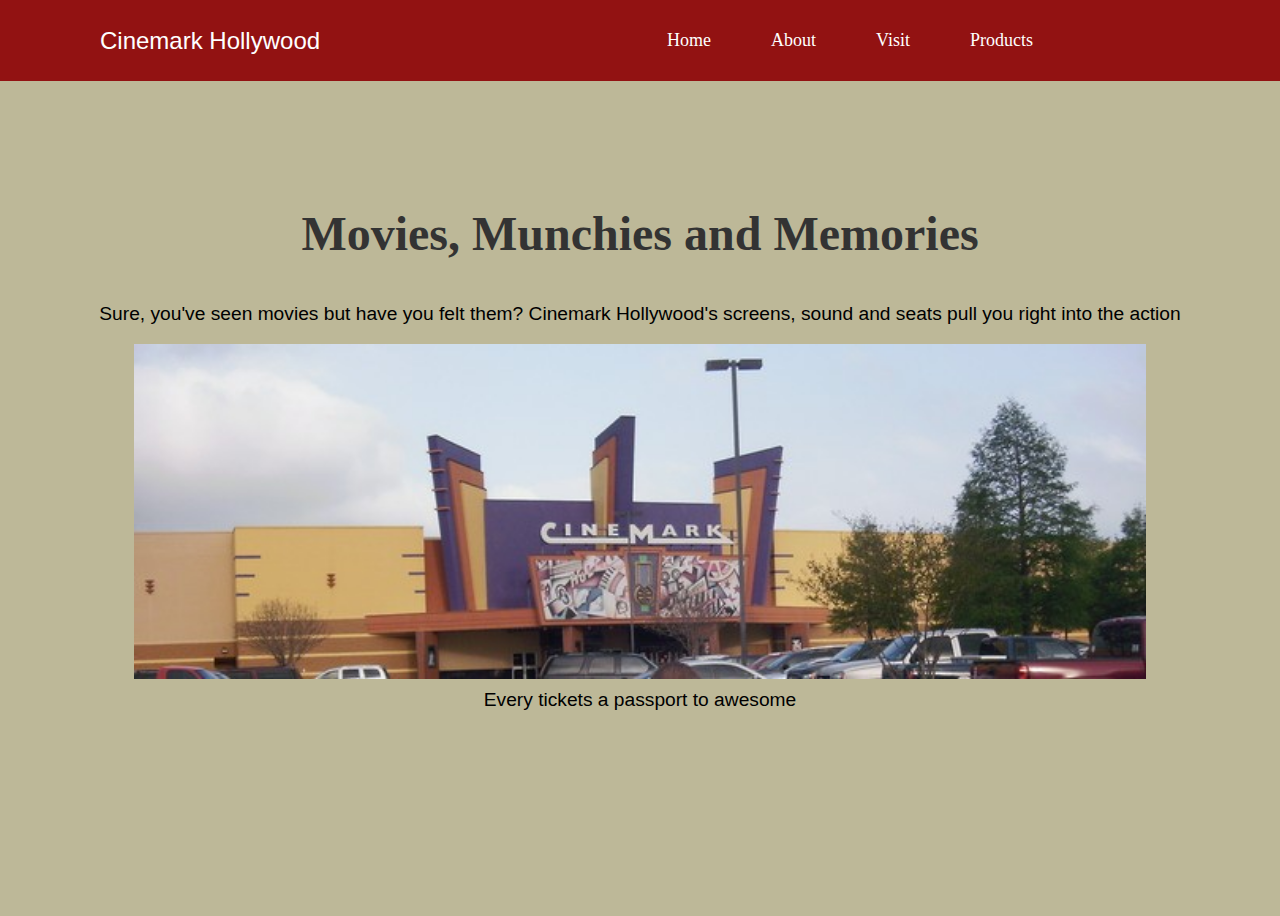
<file: index.html>
<!DOCTYPE html>
<html>
<head>
    <title>Final Project:The New Hire</title>

    <link rel="stylesheet" href="css/main.css">
</head>

<body class="home-page">
    <header class="header">
            <a href="index.html" class="logo">Cinemark Hollywood</a>
            <nav class="navbar">
                    <a href="index.html">Home</a>
                    <a href="about_page.html">About</a>
                    <a href="visit_page.html">Visit</a>
                    <a href="gallery_products_page.html">Products</a>
      </nav>
</header>
    <h1>Movies, Munchies and Memories</h1>
    <p>Sure, you've seen movies but have you felt them? Cinemark Hollywood's screens, sound and seats pull you right into the action</p>
    <img class="img-cinema" src="images/large.jpg" alt="Hollywood Cinema">
    <p>Every tickets a passport to awesome</p>
</body>

</html>
</file>
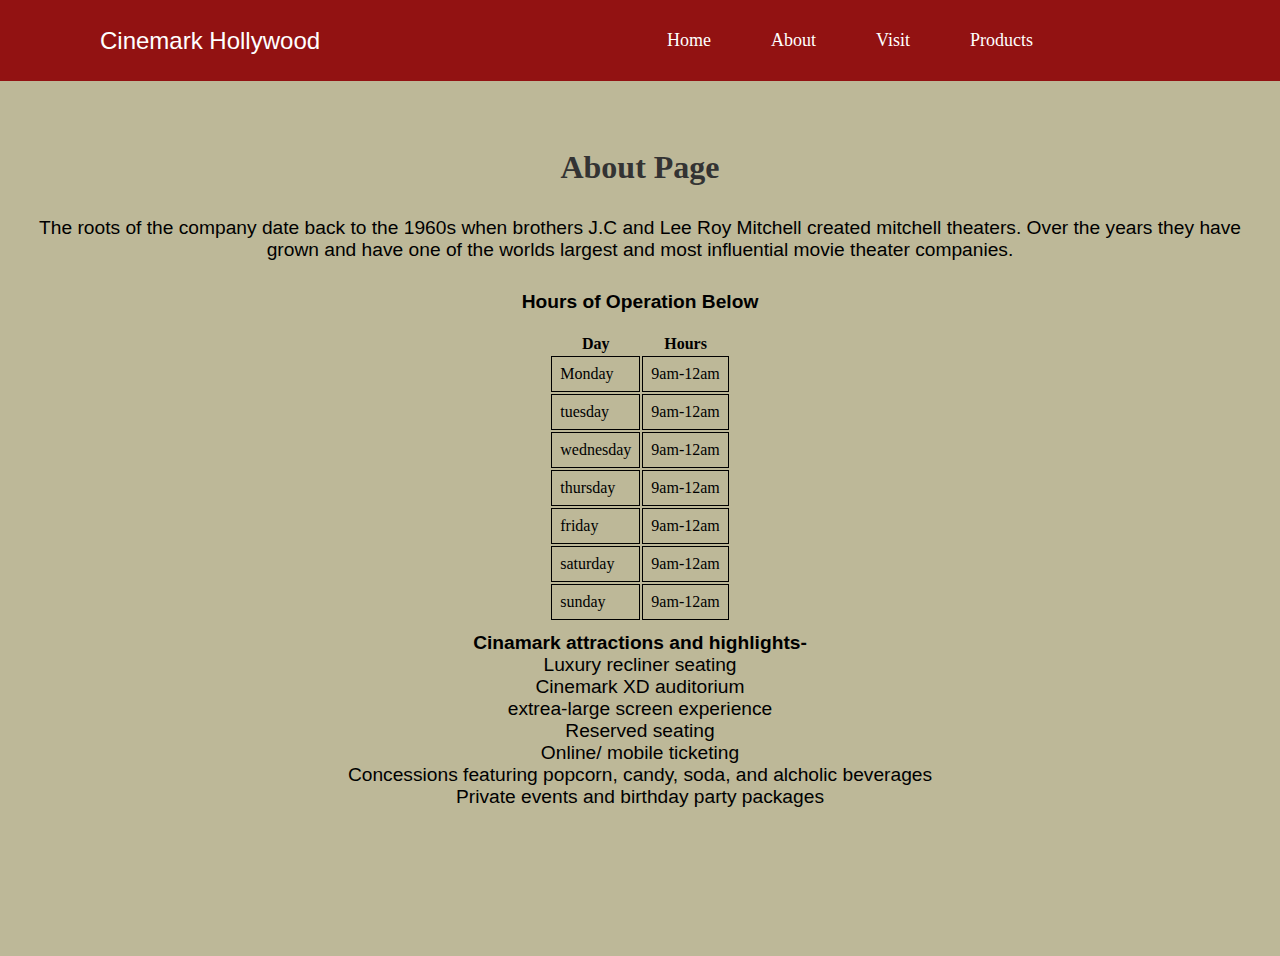
<file: about_page.html>
<!DOCTYPE html>
<html>
<head>

<title>Final Project:The New Hire</title>

    <link rel="stylesheet" href="css/main.css">
</head>

<header class="header">
    <a href="final_index.html" class="logo">Cinemark Hollywood</a>
    <nav class="navbar">
            <a href="final_index.html">Home</a>
            <a href="about_page.html">About</a>
            <a href="visit_page.html">Visit</a>
            <a href="gallery_products_page.html">Products</a>
    </nav>
</header>

<body class="about-page">
    <h1>About Page</h1>
    <p>The roots of the company date back to the 1960s when brothers J.C and Lee Roy Mitchell created mitchell theaters. Over the years they have grown and have one of the worlds largest and most influential movie theater companies.</p>
    <b><p>Hours of Operation Below</p></b>
    <table>

        <tr>
            <th>Day</th>
            <th>Hours</th>
        </tr>
        <tr>
            <td>Monday</td>
            <td>9am-12am</td>
        </tr>
        <tr>
            <td>tuesday</td>
            <td>9am-12am</td>
        </tr>
        <tr>
            <td>wednesday</td>
            <td>9am-12am</td>
        </tr>
        <tr>
            <td>thursday</td>
            <td>9am-12am</td>
        </tr>
        <tr>
            <td>friday</td>
            <td>9am-12am</td>
        </tr>
        <tr>
            <td>saturday</td>
            <td>9am-12am</td>
        </tr>
        <tr>
            <td>sunday</td>
            <td>9am-12am</td>
    </table>
    <p><b>Cinamark attractions and highlights-<br></b>
        Luxury recliner seating <br>
        Cinemark XD auditorium <br>
        extrea-large screen experience <br>
        Reserved seating <br>
        Online/ mobile ticketing <br>
        Concessions featuring popcorn, candy, soda, and alcholic beverages <br>
        Private events and birthday party packages <br>
    </p>

</body>
</html>
</file>
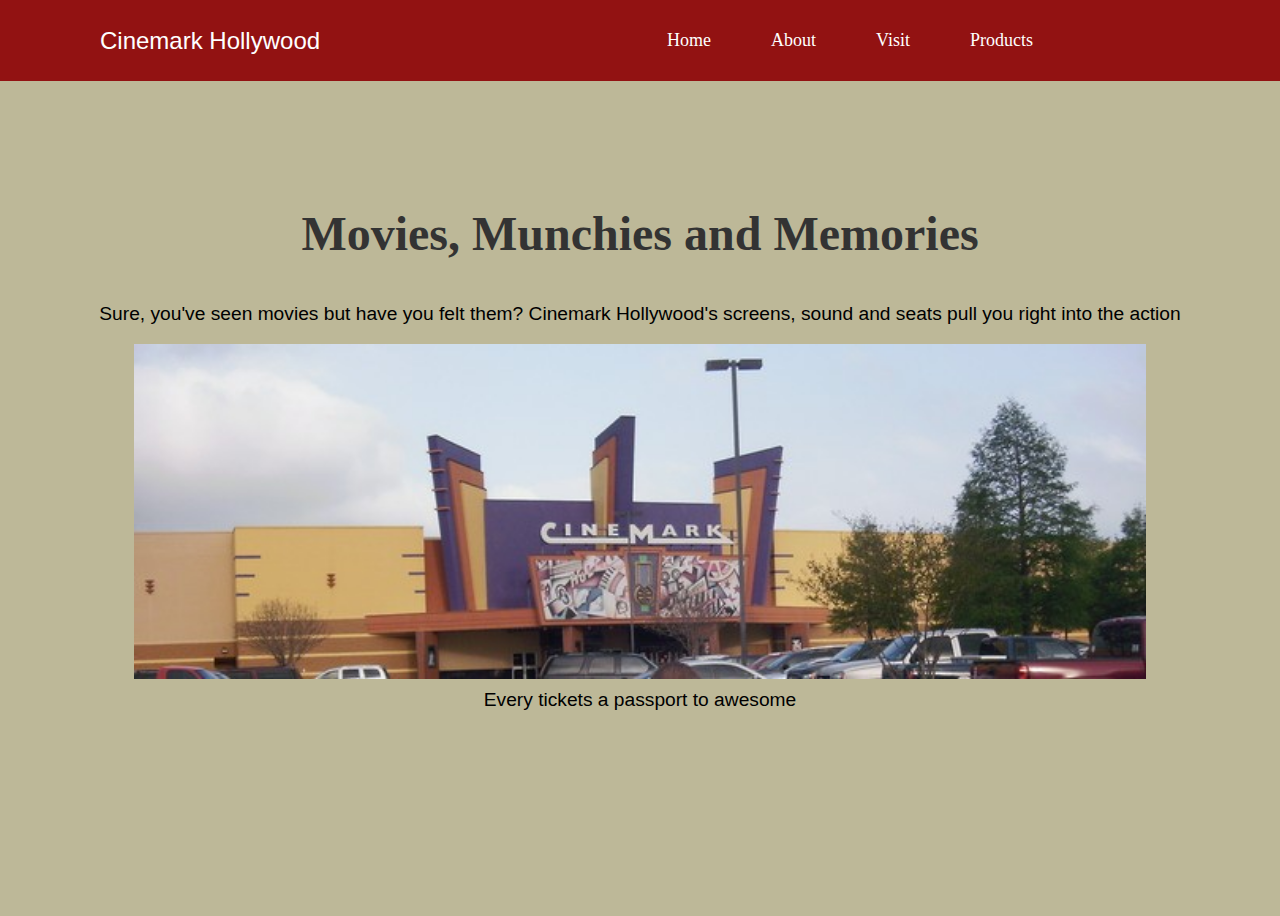
<file: final_index.html>
<!DOCTYPE html>
<html>
<head>

<title>Final Project:The New Hire</title>

    <link rel="stylesheet" href="css/main.css">
</head>

<header class="header">
            <a href="final_index.html" class="logo">Cinemark Hollywood</a>
            <nav class="navbar">
                    <a href="final_index.html">Home</a>
                    <a href="about_page.html">About</a>
                    <a href="visit_page.html">Visit</a>
                    <a href="gallery_products_page.html">Products</a>
      </nav>
</header>

<body class="home-page">
    <h1>Movies, Munchies and Memories</h1>
    <p>Sure, you've seen movies but have you felt them? Cinemark Hollywood's screens, sound and seats pull you right into the action</p>
    <img class="img-cinema" src="images/large.jpg" alt="Hollywood Cinema">
    <p>Every tickets a passport to awesome</p>
</body>

































</html>
</file>
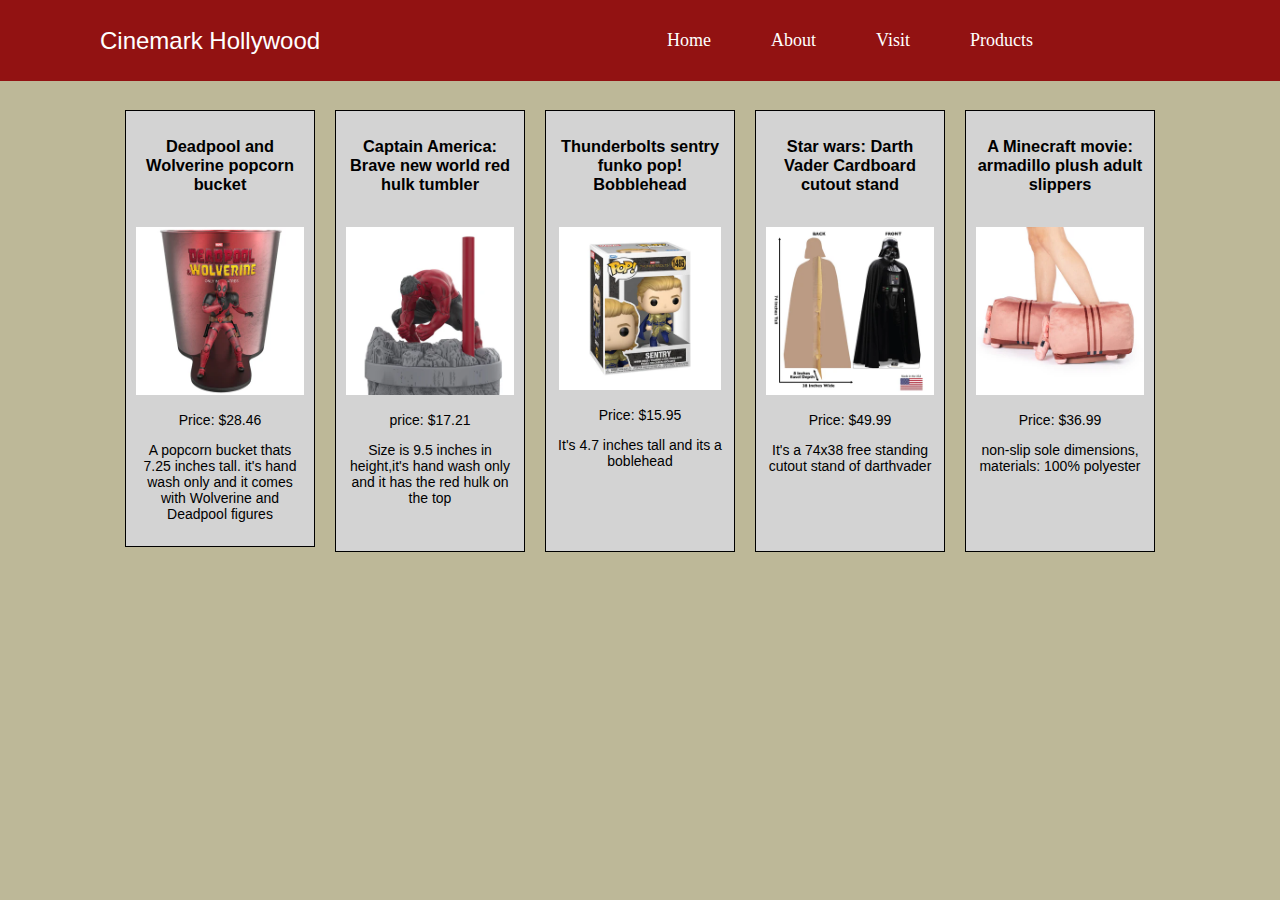
<file: gallery_products_page.html>
<!DOCTYPE html>
<html>

<head>
<title>Final Project:The New Hire</title>
    <link rel="stylesheet" href="css/main.css">
</head>

<body class="products-page">
    <header class="header">
        <a href="index.html" class="logo">Cinemark Hollywood</a>
        <nav class="navbar">
            <a href="index.html">Home</a>
            <a href="about_page.html">About</a>
            <a href="visit_page.html">Visit</a>
            <a href="gallery_products_page.html">Products</a>
        </nav>
    </header>
    <div class="card-container">
    <div class="card">
    <div class="deadpool-wolverine">
        <h3>Deadpool and Wolverine popcorn bucket</h3><br>
        <img src="images/DEAD-CIN_10_MF4.webp" alt="popcorn bucket with deadpool and wolverine"<br>
        <p>Price: $28.46</p>
        <p>A popcorn bucket thats 7.25 inches tall. it's hand wash only and it comes with Wolverine and Deadpool figures</p>
    </div>
    </div>
    <div class="card">
    <div class="captain-america">
        <h3>Captain America: Brave new world red hulk tumbler</h3><br>
        <img src="images/CAP-TBT_13_MF3.webp" alt="">
        <p>price: $17.21</p>
        <p>Size is 9.5 inches in height,it's hand wash only and it has the red hulk on the top</p>
    </div>
    </div>
    <div class="card">
    <div class="thunderbolts">
        <h3>Thunderbolts sentry funko pop! Bobblehead</h3><br>
        <img src="images/TB-FP-0525-5_1.webp" alt="thunderbolts funko pop">
        <p>Price: $15.95</p>
        <p>It's 4.7 inches tall and its a boblehead</p>
    </div>
    </div>
    <div class="card">
    <div class="starwars">
        <h3>Star wars: Darth Vader Cardboard cutout stand</h3><br>
        <img src="images/SW-STD-0525_1.webp" alt="starwars cardboard cutout">
        <p>Price: $49.99</p>
        <p>It's a 74x38 free standing cutout stand of darthvader</p>
    </div>
    </div>
    <div class="card">
    <div class="minecraft">
        <h3>A Minecraft movie: armadillo plush adult slippers</h3><br>
        <img src="images/MC-ARM-AMA_4.webp" alt="minecraft slippers">
        <p>Price: $36.99</p>
        <p>non-slip sole dimensions, materials: 100% polyester</p>
    </div>
    </div>
</body>
</html>
</file>
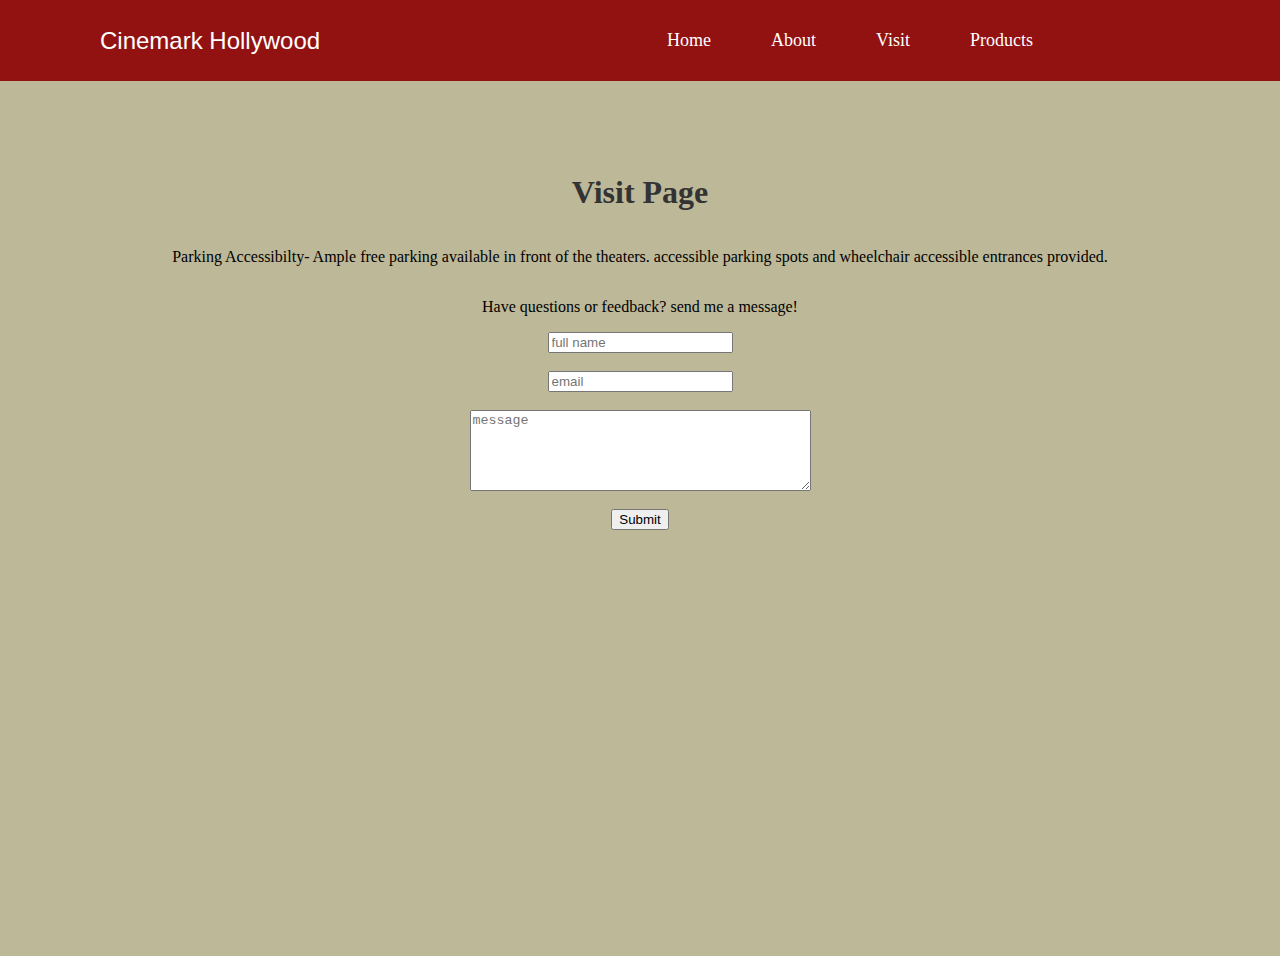
<file: visit_page.html>
<!DOCTYPE html>
<html>
<head>

<title>Final Project:The New Hire</title>

    <link rel="stylesheet" href="css/main.css">
</head>


<body class="visit-page">
    <header class="header">
        <a href="final_index.html" class="logo">Cinemark Hollywood</a>
        <nav class="navbar">
            <a href="final_index.html">Home</a>
            <a href="about_page.html">About</a>
            <a href="visit_page.html">Visit</a>
            <a href="gallery_products_page.html">Products</a>
        </nav>
    </header>
    <h1>Visit Page</h1>
    <p>Parking Accessibilty- Ample free parking available in front of the theaters. accessible parking spots and wheelchair accessible entrances provided.</p>
    <p>Have questions or feedback? send me a message!</p>
    <input type="text" id="full name" name="full name" placeholder="full name"><br>
    <input type="text" id="email" name="email" placeholder="email"><br>
    <textarea rows="5" cols="40" name="message" placeholder="message"></textarea><br>
    <button type="submit">Submit</button><br><br>
    <p><iframe src="https://www.google.com/maps/embed?pb=!1m18!1m12!1m3!1d1733.1852006848096!2d-95.1543555009877!3d29.680039074822613!2m3!1f0!2f0!3f0!3m2!1i1024!2i768!4f13.1!3m3!1m2!1s0x8640a3d928f8e781%3A0x7041c25c479f506b!2sCinemark%20Hollywood%20Pasadena%20and%20XD!5e0!3m2!1sen!2sus!4v1746439602617!5m2!1sen!2sus" width="600" height="200" style="border:0;" allowfullscreen="" loading="lazy" referrerpolicy="no-referrer-when-downgrade"></iframe></p>
</body>
</html>
</file>
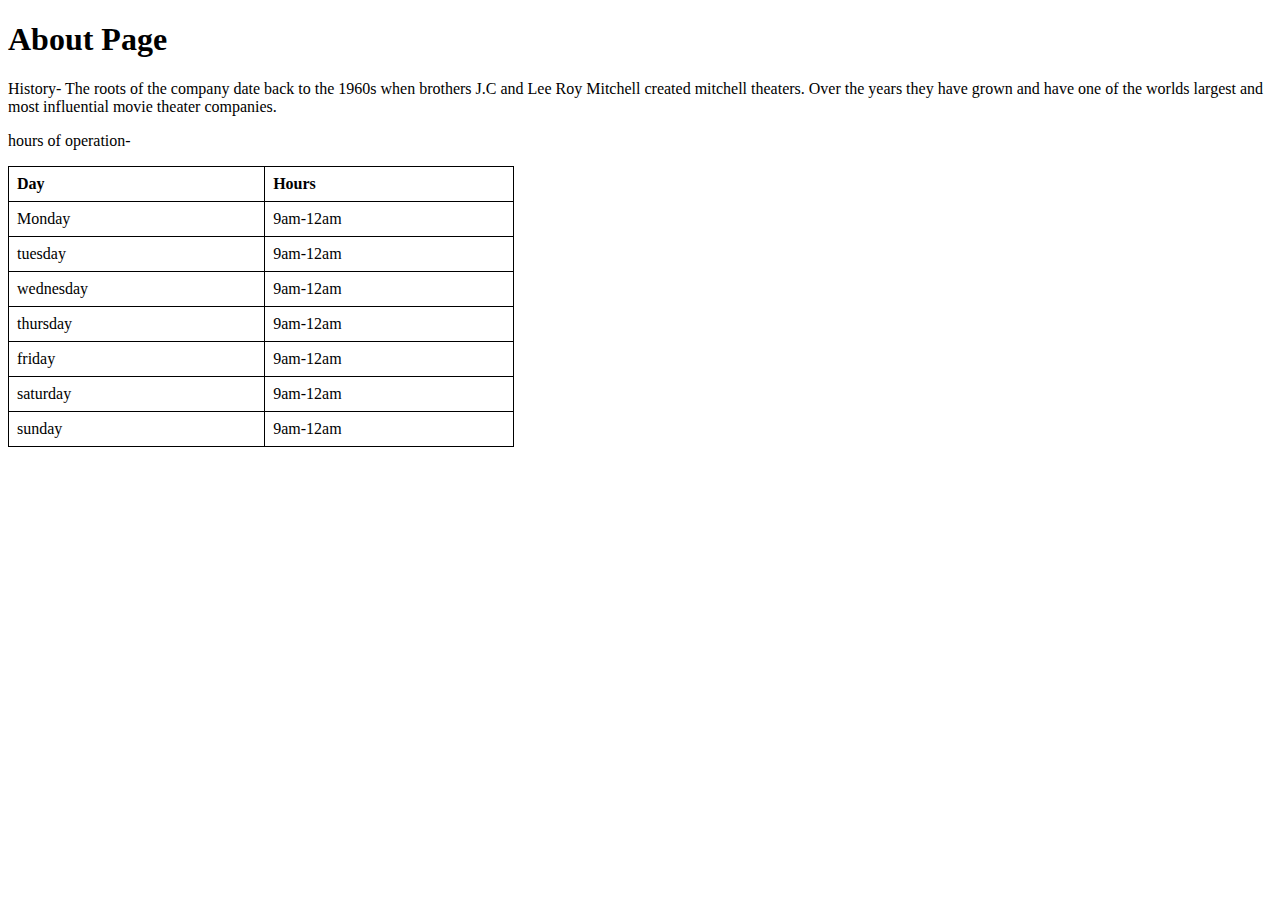
<file: Final - Copy/about_page.html>
<!DOCTYPE html>
<html>
<head>

<title>Final Project:The New Hire</title>

    <link rel="stylesheet" href="css/main.css">
</head>

<header>
    <h1>About Page</h1>

</header>

<body>
    <p>History- The roots of the company date back to the 1960s when brothers J.C and Lee Roy Mitchell created mitchell theaters. Over the years they have grown and have one of the worlds largest and most influential movie theater companies.</p>
    <p>hours of operation-</p>
    <table>

        <tr>
            <th>Day</th>
            <th>Hours</th>
        </tr>
        <tr>
            <td>Monday</td>
            <td>9am-12am</td>
        </tr>
        <tr>
            <td>tuesday</td>
            <td>9am-12am</td>
        </tr>
        <tr>
            <td>wednesday</td>
            <td>9am-12am</td>
        </tr>
        <tr>
            <td>thursday</td>
            <td>9am-12am</td>
        </tr>
        <tr>
            <td>friday</td>
            <td>9am-12am</td>
        </tr>
        <tr>
            <td>saturday</td>
            <td>9am-12am</td>
        </tr>
        <tr>
            <td>sunday</td>
            <td>9am-12am</td>
    </table>


</body>
</file>
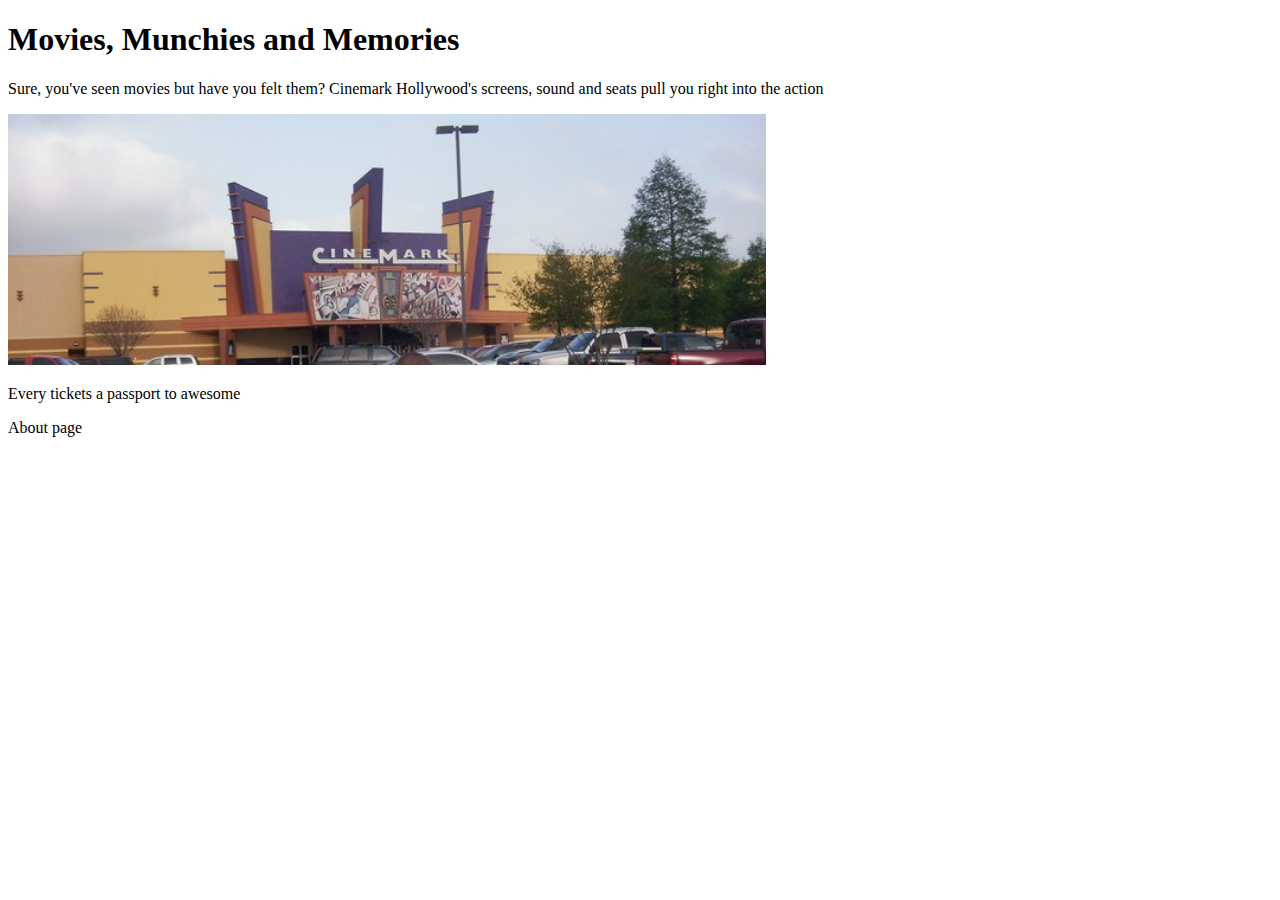
<file: Final - Copy/final_index.html>
<!DOCTYPE html>
<html>
<head>

<title>Final Project:The New Hire</title>

    <link rel="stylesheet" href="css/main.css">
</head>

<header>
    <h1>Movies, Munchies and Memories</h1>
    <p>Sure, you've seen movies but have you felt them? Cinemark Hollywood's screens, sound and seats pull you right into the action</p>
    <img class="img-cinema" src="images/large.jpg" alt="Hollywood Cinema">
    <p>Every tickets a passport to awesome</p>
</header>

<body>
    About page




</body>

































</html>
</file>
<file: css/main.css>
.img-cinema {
    width: 80%;
    height: auto;
}

.home-page h1 {
    font-size: 3em;
    color: #333;
    text-align: center;
    margin-top: 20px;
}
.home-page p {
    font-size: 1.2em;
    color: #000000;
    text-align: center;
    margin-top: 10px;
    font-family: 'Gill Sans', 'Gill Sans MT', Calibri, 'Trebuchet MS', sans-serif
}

.about-page {
    background-color: #bdb898;
    height: 100vh;
    display: flex;
    justify-content: center;
    align-items: center;
    flex-direction: column;
    padding: 20px;
}
.about-page h1 {
    font-size: 2em;
    color: #333;
    text-align: center;
    margin-top: 20px;
}
.about-page p {
    font-size: 1.2em;
    color: #000000;
    text-align: center;
    margin-top: 10px;
    font-family: 'Gill Sans', 'Gill Sans MT', Calibri, 'Trebuchet MS', sans-serif
}
.visit-page {
    background-color: #bdb898;
    height: 100vh;
    display: flex;
    justify-content: center;
    align-items: center;
    flex-direction: column;
    padding: 20px;
}
.visit-page h1 {
    font-size: 2em;
    color: #333;
    text-align: center;
    margin-top: 20px;
}

.table {
    width: 40%;
    border-collapse: collapse;
}
.th, td {
    border: 1px solid black;
    padding: 8px;
    text-align: left;
}

.card-container {
    display: flex;
    flex-wrap: wrap;
    justify-content: center;
    margin-top: 100px;
}

.deadpool-wolverine {
    width: 12em;
    background-color:lightgray;
    border: 1px solid black;
    padding: 10px;
    margin: 10px;
    display: inline-block;
    text-align: center;
    font-family: Arial, sans-serif;
    font-size: 14px;
}
.deadpool-wolverine img {
    width: 100%;
}

.captain-america {
    width: 12em;
    background-color:lightgray;
    border: 1px solid black;
    padding: 10px;
    margin: 10px;
    display: inline-block;
    text-align: center;
    font-family: Arial, sans-serif;
    font-size: 14px;
    height: 30em;
}
.captain-america img {
    width: 100%;
}

.products-page {
    align-items: center;
    height: 70vh;
    background-color: #bdb898;
}

.thunderbolts {
    width: 12em;
    background-color:lightgray;
    border: 1px solid black;
    padding: 10px;
    margin: 10px;
    display: inline-block;
    text-align: center;
    font-family: Arial, sans-serif;
    font-size: 14px;
    height: 30em;
}
.thunderbolts img {
    width: 97%;
}


.starwars {
    width: 12em;
    background-color:lightgray;
    border: 1px solid black;
    padding: 10px;
    margin: 10px;
    display: inline-block;
    text-align: center;
    font-family: Arial, sans-serif;
    font-size: 14px;
    height: 30em;
}
.starwars img {
    width: 100%;
}

.minecraft{
    width: 12em;
    background-color:lightgray;
    border: 1px solid black;
    padding: 10px;
    margin: 10px;
    display: inline-block;
    text-align: center;
    font-family: Arial, sans-serif;
    font-size: 14px;
    height: 30em;
}
.minecraft img {
    width: 100%;
}

.button {
    background-color: #4CAF50;
    color: white;
    padding: 10px 20px;
    border: none;
    border-radius: 4px;
    cursor: pointer;
}   

.header {
    position: fixed;
    top: 0;
    left: 0;
    width: 100%;
    padding: 20px 100px;
    background: rgb(146, 18, 18);
    display: flex;
    justify-content: space-between;
    align-items: center;
    z-index: 1000;
}

.logo {
    font-size: 24px;
    color: white;
    text-decoration: none;
    align-items: center;
    font-family: 'Comic Sans MS', cursive, sans-serif;
}
.navbar {
    display: flex; 
    gap: 20px;
    margin: auto;
}
.navbar a {
    color: white;
    text-decoration: none;
    font-size: 18px;
    padding: 10px 20px;
    border-radius: 4px;
    transition: background-color 0.3s ease;
}
.navbar a:hover {
    background-color: #333;
}
.footer {
    background-color: #333;
    color: white;
    text-align: center;
    padding: 20px 0;
    position: relative;
    bottom: 0;
    width: 100%;
}

.home-page {
    background-color: #bdb898;
    height: 100vh;
    display: flex;
    justify-content: center;
    align-items: center;
    flex-direction: column;
}

@media all and (max-width: 500px) {
    body {
        color: rgb(223, 12, 12)
    }
}
</file>
<file: Final - Copy/css/main.css>
.img-cinema {
    width: 60%;
    height: auto;
}

table {
    width: 40%;
    border-collapse: collapse;
}

th, td {
    border: 1px solid black;
    padding: 8px;
    text-align: left;
}
</file>
